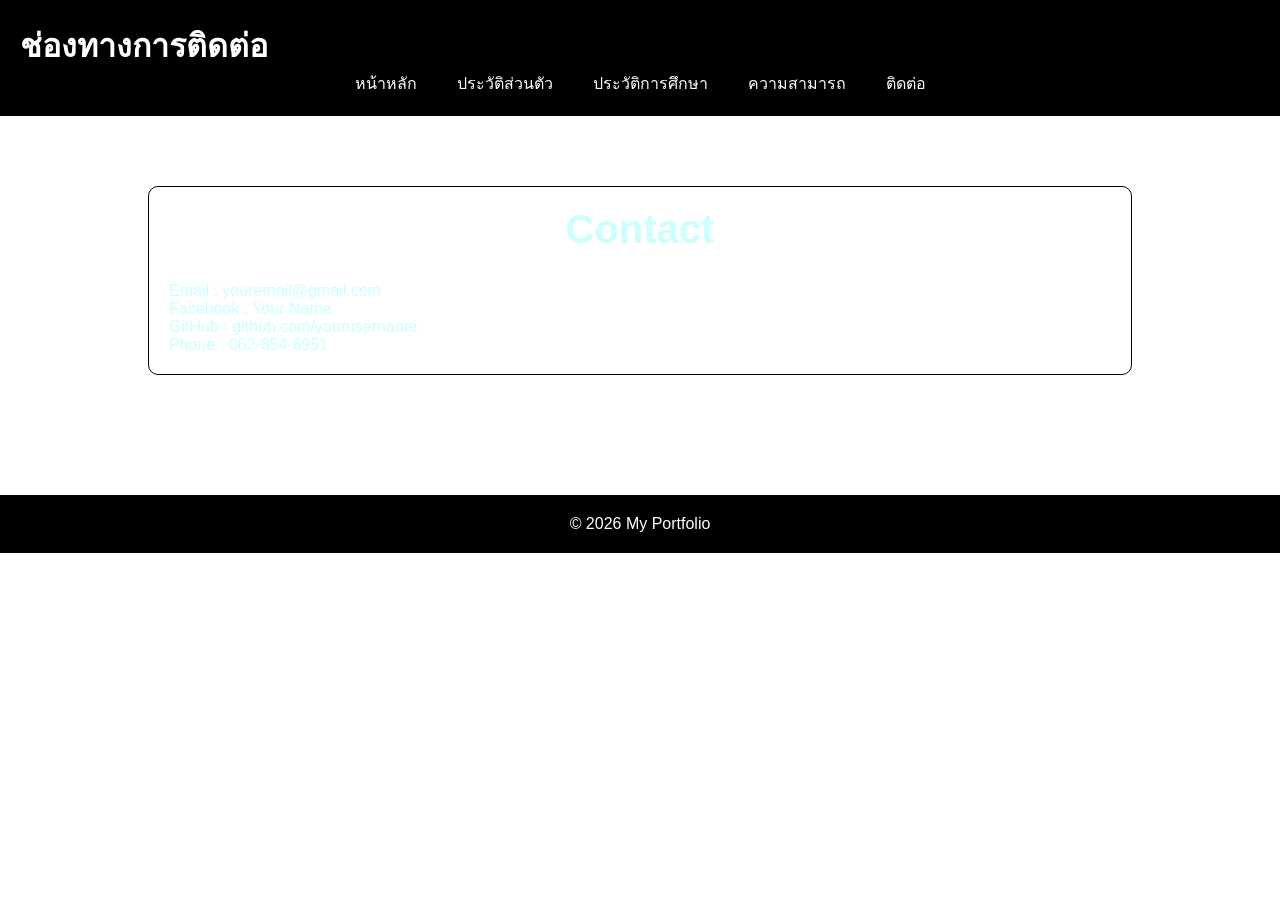
<file: contact.html>
<!DOCTYPE html>
<html lang="th">
<head>
<meta charset="UTF-8">
<title>ติดต่อ</title>
<link rel="stylesheet" href="style.css">
</head>

<body>

<header>

<h1>ช่องทางการติดต่อ</h1>

<nav>
<a href="index.html">หน้าหลัก</a>
<a href="about.html">ประวัติส่วนตัว</a>
<a href="education.html">ประวัติการศึกษา</a>
<a href="skills.html">ความสามารถ</a>
<a href="contact.html">ติดต่อ</a>
</nav>

</header>

<div class="container">

<div class="card">

<h2>Contact</h2>

<p>Email : youremail@gmail.com</p>

<p>Facebook : Your Name</p>

<p>GitHub : github.com/yourusername</p>

<p>Phone : 062-854-6951</p>

</div>

</div>

<footer>
© 2026 My Portfolio
</footer>

</body>
</html>
</file>
<file: style.css>
*{
    margin:0;
    padding:0;
    box-sizing:border-box;
    font-family:'Segoe UI',sans-serif;
}

body{
    background:#fff;
    color:#ccffff;
}

header{
    background:#000;
    color:#fff;
    padding:20px;
}

nav{
    display:flex;
    justify-content:center;
}

nav a{
    color:white;
    text-decoration:none;
    margin:0 20px;
    transition:.3s;
}

nav a:hover{
    color:#bfbfbf;
}

.hero{
    height:85vh;
    display:flex;
    justify-content:center;
    align-items:center;
    flex-direction:column;
}

.hero h1{
    font-size:60px;
}

.hero p{
    margin-top:20px;
    font-size:22px;
}

.container{
    width:80%;
    margin:auto;
    padding:50px 0;
}

h2{
    text-align:center;
    margin-bottom:30px;
    font-size:40px;
}

img{
    max-width:100%;
}

.card{
    border:1px solid black;
    padding:20px;
    margin:20px;
    border-radius:10px;
}

.grid{
    display:grid;
    grid-template-columns:repeat(auto-fit,minmax(280px,1fr));
    gap:20px;
}

footer{
    background:black;
    color:white;
    text-align:center;
    padding:20px;
    margin-top:50px;
}

button{
    padding:12px 25px;
    background:black;
    color:white;
    border:none;
    cursor:pointer;
}

button:hover{
    background:#444;
}
</file>
